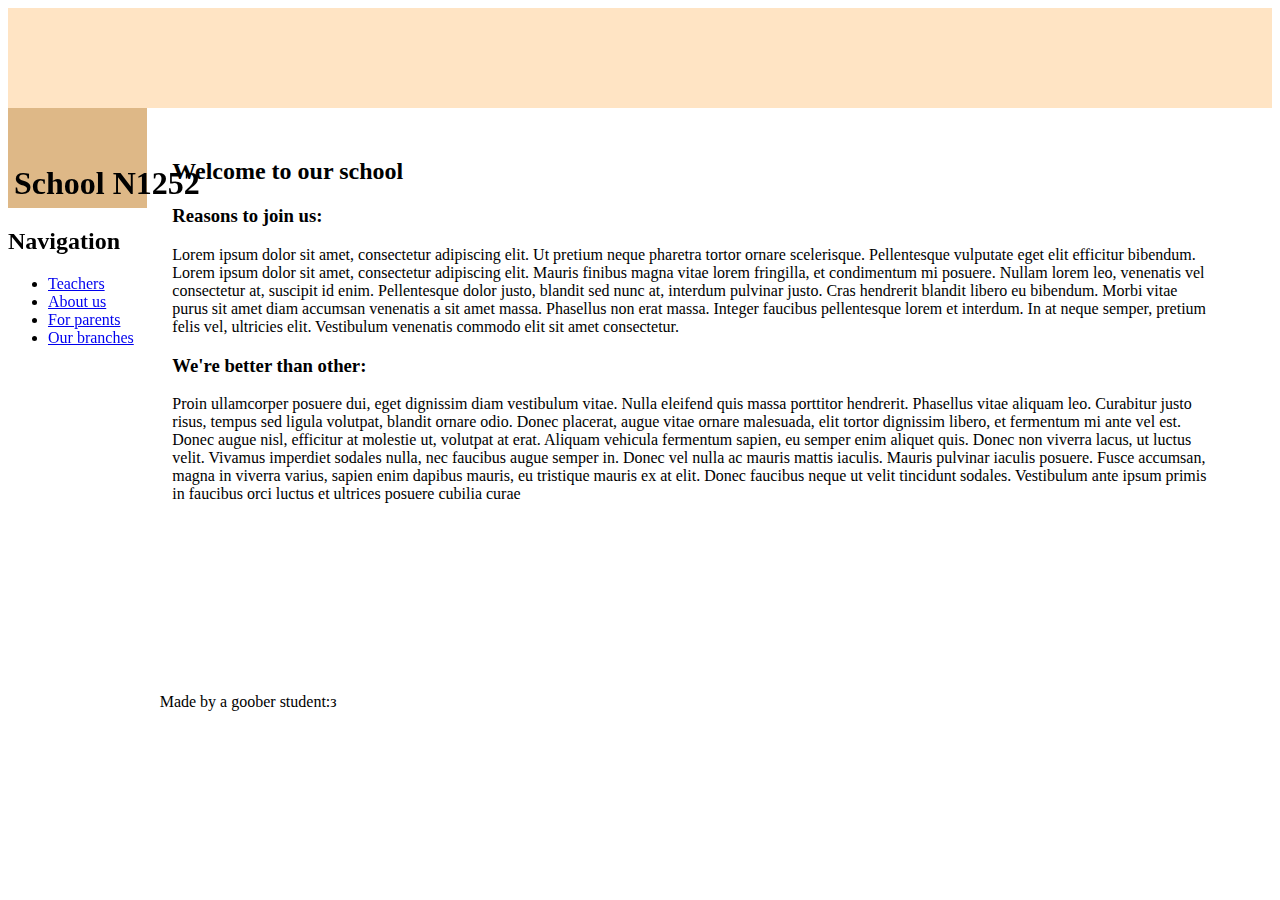
<file: index.html>
<!DOCTYPE html>
<html>
    <head>
        <meta http-equiv="content-type" charset="utf-8">
        <meta name="Sidorenko" content="MGUPP"/>
            <link rel="stylesheet" href="Index.css">
        <title>School n1252 - site</title>
        <style>
            div{
                width: 100%;
                height: 100px;
                background-color: bisque;
            }
            #header{
                width: 100%;
                height: 100px;
                background-color: bisque;
            }
            #head{
                width: 11%;
                height: 100px;
                background-color: burlywood;
            }
        </style>
    </head>
    <body>
        <div id="header"></div>
        <div id="head"></div>
        <header>
            <h1>School N1252</h1>
        </header>
        <nav>
            <h2>Navigation</h2>
            <ul>
                <li><a href="Nen.html">Teachers</a></li>
                <li><a href="#">About us</a></li>
                <li><a href="#">For parents</a></li>
                <li><a href="#">Our branches</a></li>
            </ul>
        </nav>
        <main>
            <h2>Welcome to our school</h1>
            <h3>Reasons to join us:</h2>
            <p>Lorem ipsum dolor sit amet, consectetur adipiscing elit. Ut pretium neque pharetra tortor ornare scelerisque. Pellentesque vulputate eget elit efficitur bibendum. Lorem ipsum dolor sit amet, consectetur adipiscing elit. Mauris finibus magna vitae lorem fringilla, et condimentum mi posuere. Nullam lorem leo, venenatis vel consectetur at, suscipit id enim. Pellentesque dolor justo, blandit sed nunc at, interdum pulvinar justo. Cras hendrerit blandit libero eu bibendum. Morbi vitae purus sit amet diam accumsan venenatis a sit amet massa. Phasellus non erat massa. Integer faucibus pellentesque lorem et interdum. In at neque semper, pretium felis vel, ultricies elit. Vestibulum venenatis commodo elit sit amet consectetur.</p>
            <h3>We're better than other:</h3>
            <p>Proin ullamcorper posuere dui, eget dignissim diam vestibulum vitae. Nulla eleifend quis massa porttitor hendrerit. Phasellus vitae aliquam leo. Curabitur justo risus, tempus sed ligula volutpat, blandit ornare odio. Donec placerat, augue vitae ornare malesuada, elit tortor dignissim libero, et fermentum mi ante vel est. Donec augue nisl, efficitur at molestie ut, volutpat at erat. Aliquam vehicula fermentum sapien, eu semper enim aliquet quis. Donec non viverra lacus, ut luctus velit. Vivamus imperdiet sodales nulla, nec faucibus augue semper in. Donec vel nulla ac mauris mattis iaculis. Mauris pulvinar iaculis posuere. Fusce accumsan, magna in viverra varius, sapien enim dapibus mauris, eu tristique mauris ex at elit. Donec faucibus neque ut velit tincidunt sodales. Vestibulum ante ipsum primis in faucibus orci luctus et ultrices posuere cubilia curae</p>
        </main>
        <footer>Made by a goober student:з</footer>
    </body>
</html>
</file>
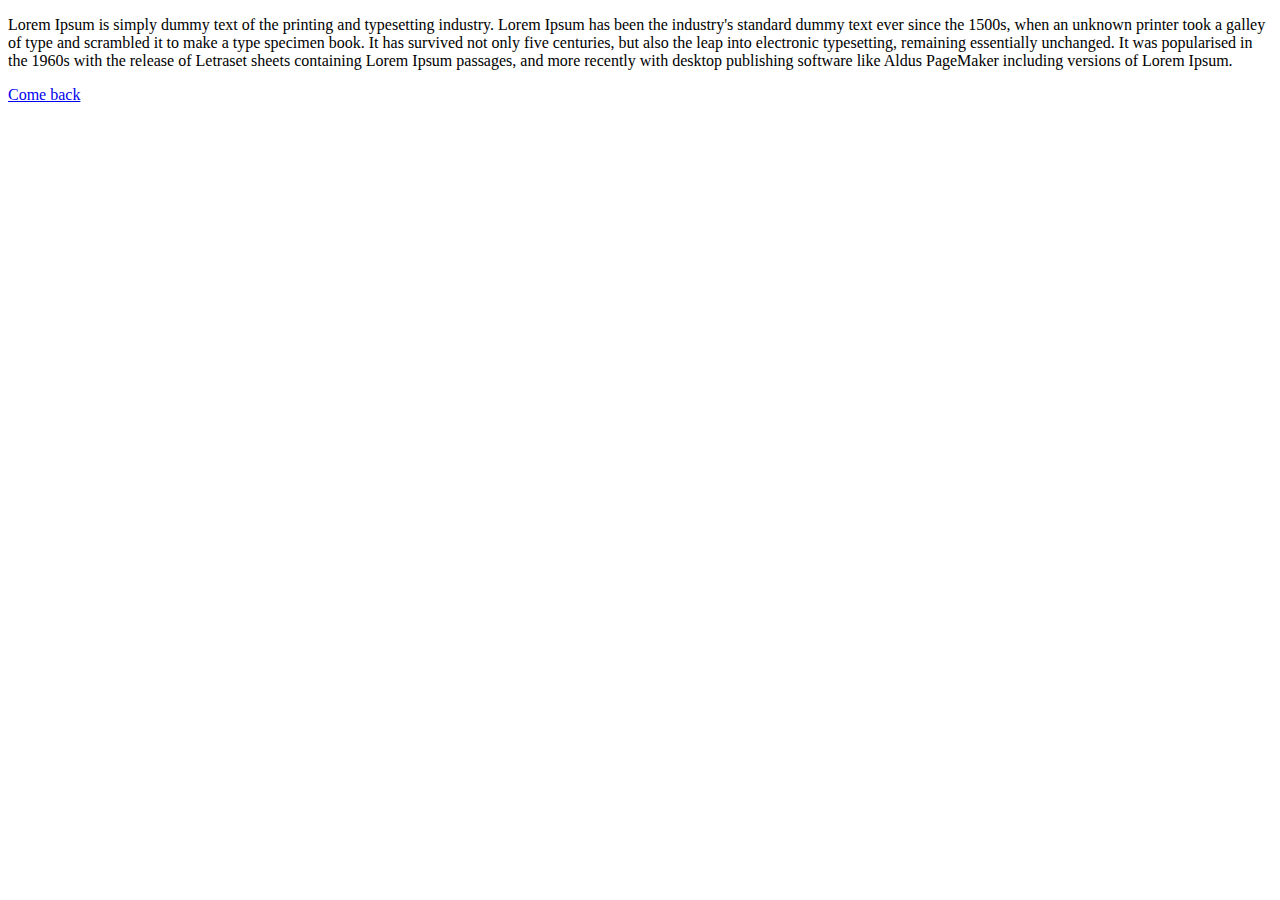
<file: Nen.html>
<!DOCTYPE html>
<html>
    <p>Lorem Ipsum is simply dummy text of the printing and typesetting industry. Lorem Ipsum has been the industry's standard dummy text ever since the 1500s, when an unknown printer took a galley of type and scrambled it to make a type specimen book. It has survived not only five centuries, but also the leap into electronic typesetting, remaining essentially unchanged. It was popularised in the 1960s with the release of Letraset sheets containing Lorem Ipsum passages, and more recently with desktop publishing software like Aldus PageMaker including versions of Lorem Ipsum.</p>
    <p><a href="index.html"> Come back</a></p>
</html>
</file>
<file: Index.css>
nav{
    position: fixed;
}
main{
    margin-top: -5.5%;
    padding-left: 13%;
    margin-right: 5%;
}
footer{
    margin-top: 15%;
    padding-left: 12%;
}
header{
    position: fixed;
    margin-top: -5%;
    padding-left: 6px;
}
</file>
